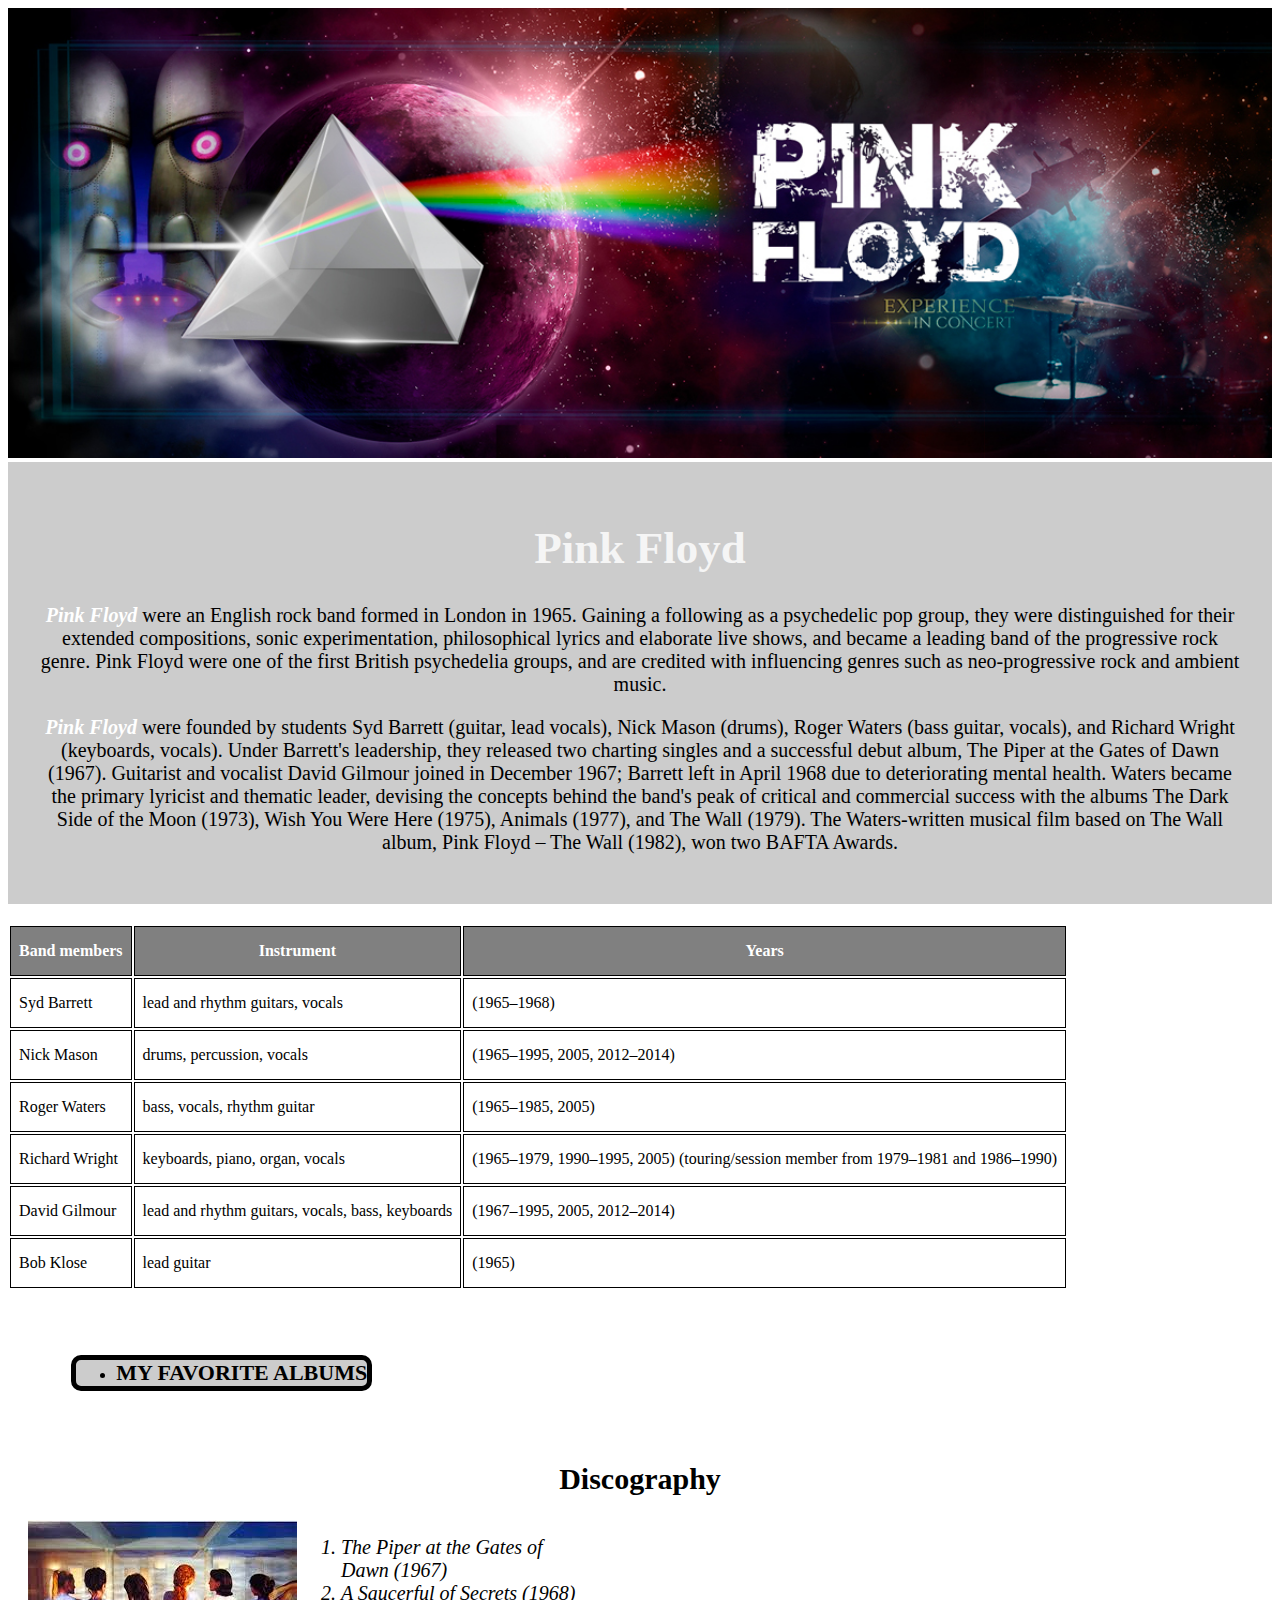
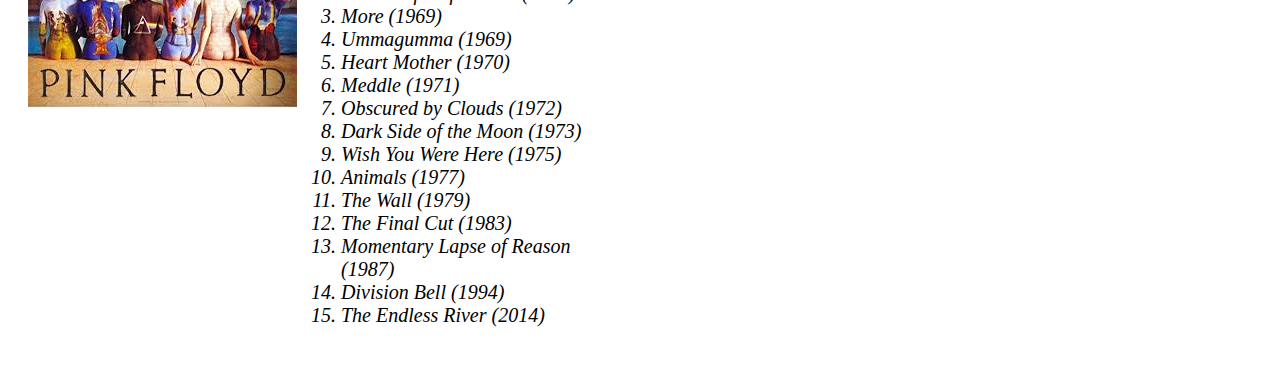
<file: index.html>
<!DOCTYPE html>
<html lang="en">
    <head>
        <meta charset="UTF-8">
        <title>Pink Floyd</title>
        <link rel="stylesheet" href="style-home.css"
    </head>
    <body>
        <img id="banner" src="banner.jpg">
        <div class="principal">
            <h1 style="text-align: center;">Pink Floyd</h1>
            
            <p><strong><em>Pink Floyd</em></strong> were an English rock band formed in London in 1965. Gaining a following as a psychedelic pop group, they were distinguished for their extended compositions, sonic experimentation, philosophical lyrics and elaborate live shows, and became a leading band of the progressive rock genre. Pink Floyd were one of the first British psychedelia groups, and are credited with influencing genres such as neo-progressive rock and ambient music.

            <p ><strong><em>Pink Floyd</em></strong> were founded by students Syd Barrett (guitar, lead vocals), Nick Mason (drums), Roger Waters (bass guitar, vocals), and Richard Wright (keyboards, vocals). Under Barrett's leadership, they released two charting singles and a successful debut album, The Piper at the Gates of Dawn (1967). Guitarist and vocalist David Gilmour joined in December 1967; Barrett left in April 1968 due to deteriorating mental health. Waters became the primary lyricist and thematic leader, devising the concepts behind the band's peak of critical and commercial success with the albums The Dark Side of the Moon (1973), Wish You Were Here (1975), Animals (1977), and The Wall (1979). The Waters-written musical film based on The Wall album, Pink Floyd – The Wall (1982), won two BAFTA Awards.</p>
        </div>

        <table>
            <thead>
                <tr>
                    <th>Band members</th>
                    <th>Instrument</th>
                    <th>Years</th>
                </tr>
            </thead>
            <tbody>
                <tr>
                    <td>Syd Barrett</td>
                    <td>lead and rhythm guitars, vocals</td>
                    <td>(1965–1968)</td>
                </tr>
                <tr>
                    <td>Nick Mason</td>
                    <td>drums, percussion, vocals</td>
                    <td>(1965–1995, 2005, 2012–2014)</td>
                </tr>
                <tr>
                    <td>Roger Waters</td>
                    <td>bass, vocals, rhythm guitar</td>
                    <td>(1965–1985, 2005)</td>
                </tr>
                <tr>
                    <td>Richard Wright</td>
                    <td>keyboards, piano, organ, vocals</td>
                    <td>(1965–1979, 1990–1995, 2005) (touring/session member from 1979–1981 and 1986–1990)</td>
                </tr>
                <tr>
                    <td>David Gilmour</td>
                    <td>lead and rhythm guitars, vocals, bass, keyboards</td>
                    <td>(1967–1995, 2005, 2012–2014)</td>
                </tr>
                <tr>
                    <td>Bob Klose</td>
                    <td>lead guitar</td>
                    <td>(1965)</td>
                </tr>
            </tbody>
        </table>

        
        <ul class="favorite-link">

            <li><a href="Favorite.html">My Favorite Albums</a> </li>

        </ul>

        <div class="Discos">
            <h2>Discography</h2>

            <img src="albuns.jpg" class="disc">
            
            <ol>
            <li class="Albuns">The Piper at the Gates of Dawn (1967)</li>
            <li class="Albuns">A Saucerful of Secrets (1968)</li>
            <li class="Albuns">More (1969)</li>
            <li class="Albuns">Ummagumma (1969)</li>
            <li class="Albuns">Heart Mother (1970)</li>
            <li class="Albuns">Meddle (1971)</li>
            <li class="Albuns">Obscured by Clouds (1972)</li>
            <li class="Albuns">Dark Side of the Moon (1973)</li>
            <li class="Albuns">Wish You Were Here (1975)</li>
            <li class="Albuns">Animals (1977)</li>
            <li class="Albuns">The Wall (1979)</li>
            <li class="Albuns">The Final Cut (1983)</li>
            <li class="Albuns">Momentary Lapse of Reason (1987)</li> 
            <li class="Albuns">Division Bell (1994)</li> 
            <li class="Albuns">The Endless River (2014)</li>
            </ol>
        </div> 
       
          
    </body>
</html>
</file>
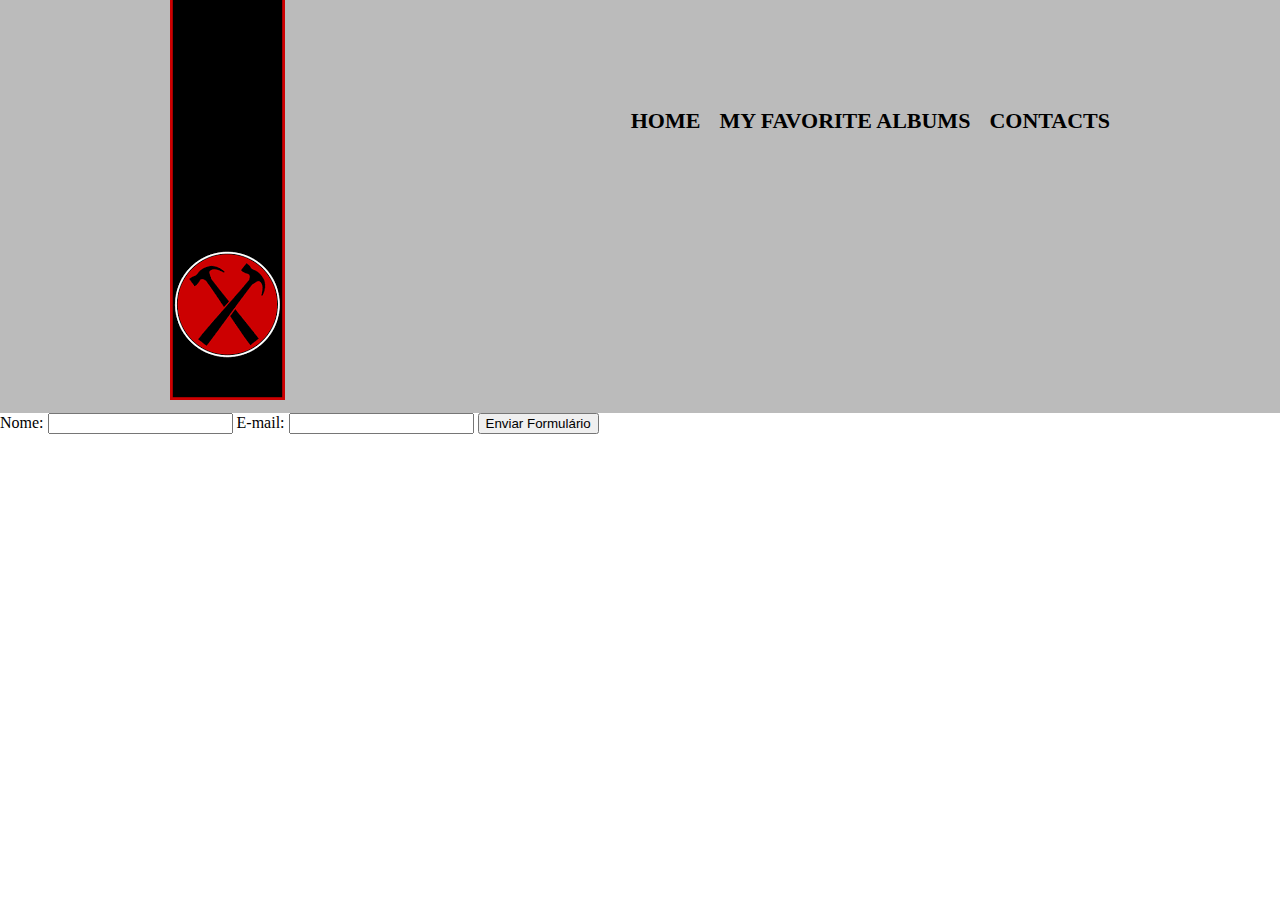
<file: contacts.html>
<!DOCTYPE html>
<html>
<head>
    <meta charset="UTF-8">
    <title>Contacts</title>

    <link rel="stylesheet" href="reset.css">
    <link rel="stylesheet" href="style.css">

</head>
<body>
    <header>
        <div class="caixa">
            <h1><img src="flag.jpg"></h1>

            <nav>
            <ul>
                <li><a href="index.html">Home</a></li>
                <li><a href="Favorite.html">My Favorite Albums</a></li>
                <li><a href="contacts.html">Contacts</a></li>
            </ul>
            </nav>
        </div>
    </header>
</body>
<main>
    <forma>
        <label for="nome">Nome:</label>
        <input type="text" id="nome">

        <label for="e-mail">E-mail:</label>
        <input type="text" id="e-mail">

        <input type="submit" value="Enviar Formulário">
    </forma>

</main>



</html>
</file>
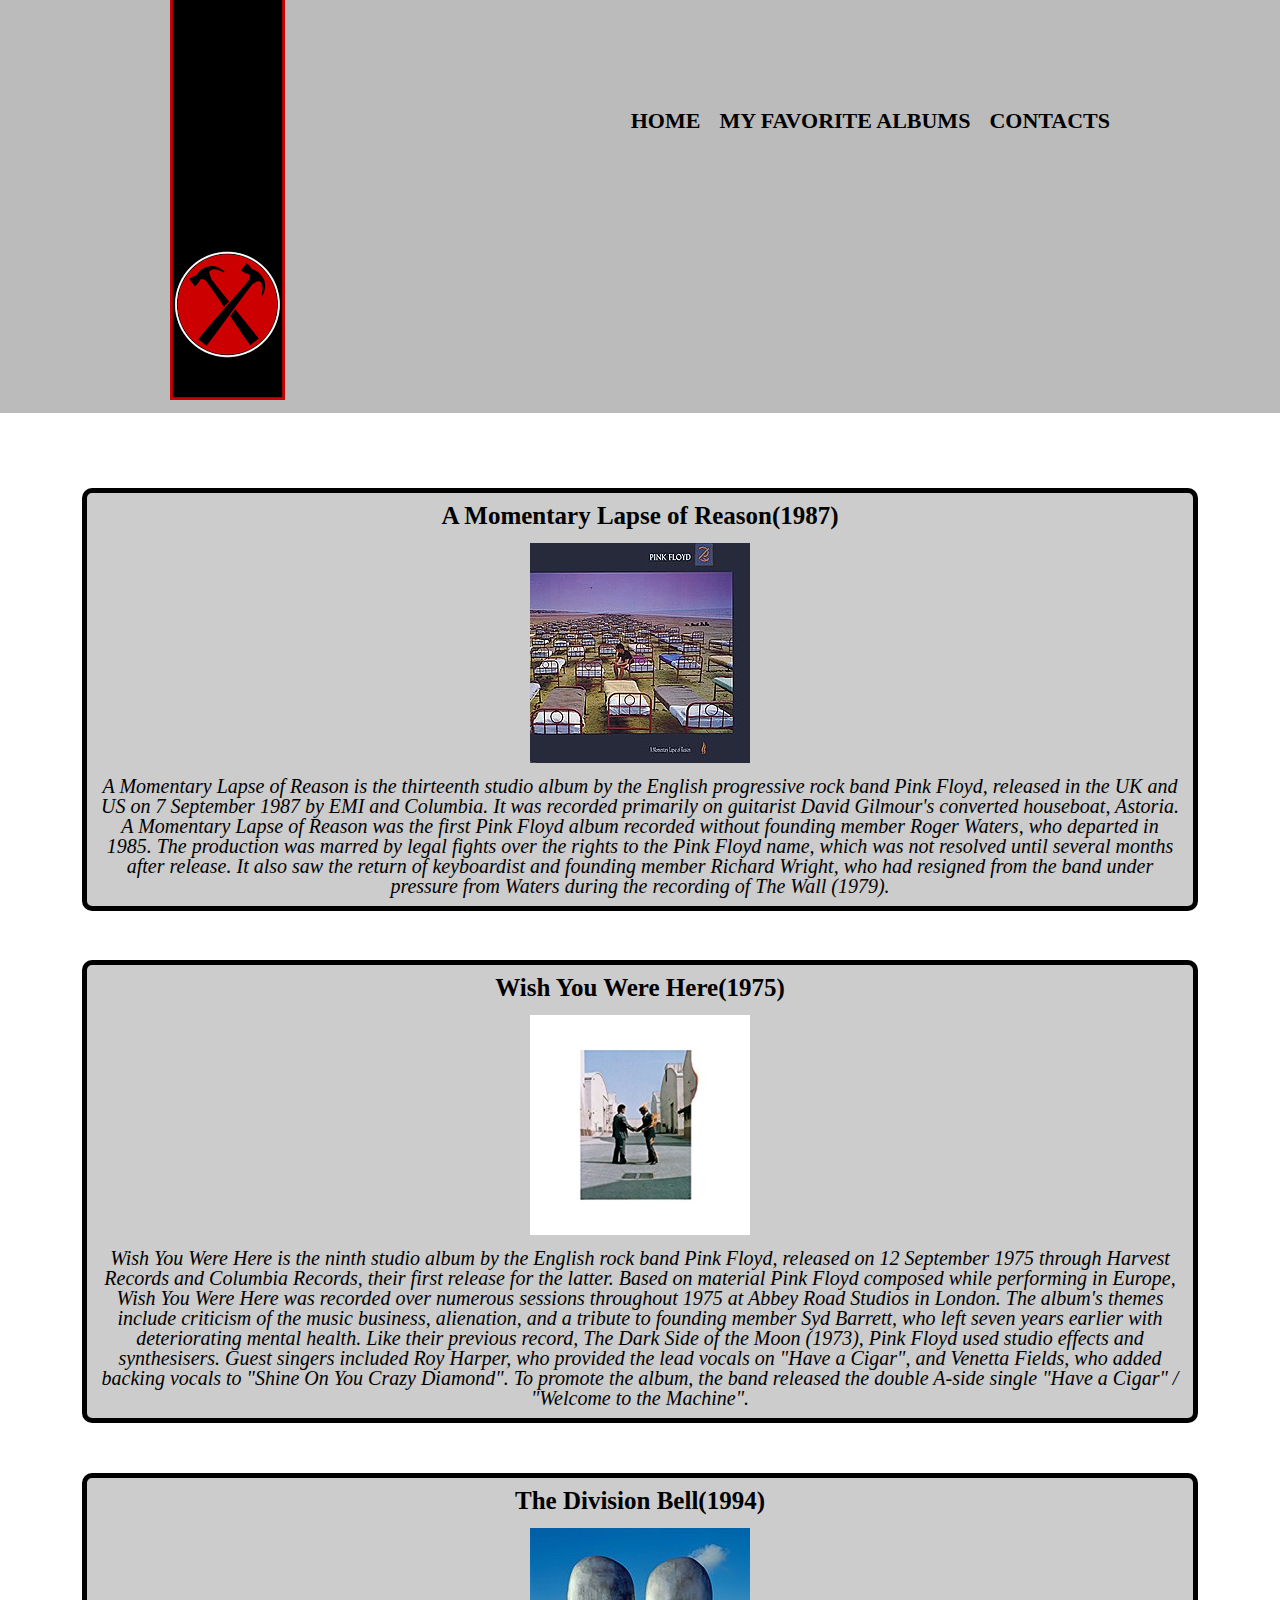
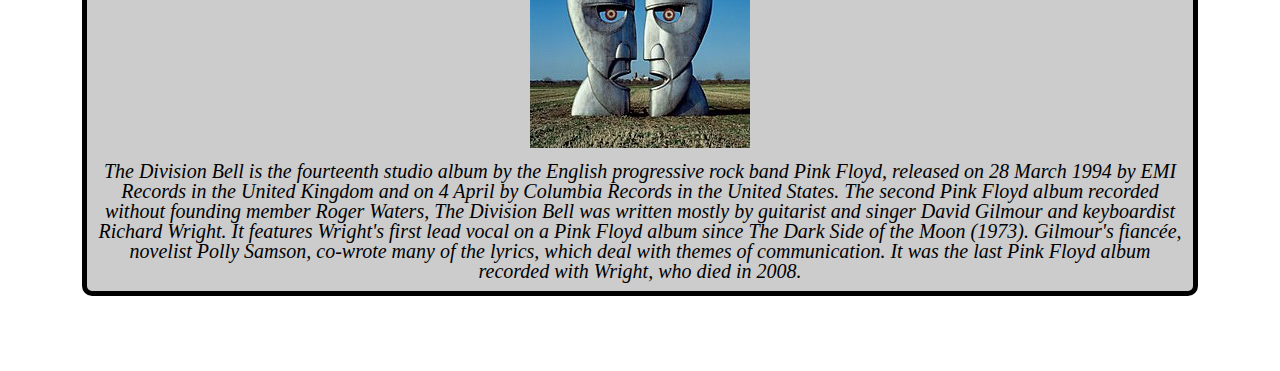
<file: Favorite.html>
<!DOCTYPE html>
<html>
<head>
    <meta charset="UTF-8">
    <title>My Favorite Albums</title>

    <link rel="stylesheet" href="reset.css">
    <link rel="stylesheet" href="style.css">

</head>
<body>
    <header>
        <div class="caixa">
            <h1><img src="flag.jpg"></h1>

            <nav>
            <ul>
                <li><a href="index.html">Home</a></li>
                <li><a href="Favorite.html">My Favorite Albums</a></li>
                <li><a href="contacts.html">Contacts</a></li>
            </ul>
            </nav>
        </div>
    </header>

    <main>
        <ul class="favorite">
            <li>
                <h2>A Momentary Lapse of Reason(1987)</h2>
                <img src="AMLOR.JPG">
                <p class="descrição">A Momentary Lapse of Reason is the thirteenth studio album by the English progressive rock band Pink Floyd, released in the UK and US on 7 September 1987 by EMI and Columbia. It was recorded primarily on guitarist David Gilmour's converted houseboat, Astoria.

                    A Momentary Lapse of Reason was the first Pink Floyd album recorded without founding member Roger Waters, who departed in 1985. The production was marred by legal fights over the rights to the Pink Floyd name, which was not resolved until several months after release. It also saw the return of keyboardist and founding member Richard Wright, who had resigned from the band under pressure from Waters during the recording of The Wall (1979).</p>
            </li>
            <li>
                <h2>Wish You Were Here(1975)</h2>
                <img src="WYWH.JPG">
                <p class="descrição">Wish You Were Here is the ninth studio album by the English rock band Pink Floyd, released on 12 September 1975 through Harvest Records and Columbia Records, their first release for the latter. Based on material Pink Floyd composed while performing in Europe, Wish You Were Here was recorded over numerous sessions throughout 1975 at Abbey Road Studios in London.

                    The album's themes include criticism of the music business, alienation, and a tribute to founding member Syd Barrett, who left seven years earlier with deteriorating mental health. Like their previous record, The Dark Side of the Moon (1973), Pink Floyd used studio effects and synthesisers. Guest singers included Roy Harper, who provided the lead vocals on "Have a Cigar", and Venetta Fields, who added backing vocals to "Shine On You Crazy Diamond". To promote the album, the band released the double A-side single "Have a Cigar" / "Welcome to the Machine".</p>
            </li>
            <li>
                <h2>The Division Bell(1994)</h2>
                <img src="TDB.JPG">
                <p class="descrição">The Division Bell is the fourteenth studio album by the English progressive rock band Pink Floyd, released on 28 March 1994 by EMI Records in the United Kingdom and on 4 April by Columbia Records in the United States.

                    The second Pink Floyd album recorded without founding member Roger Waters, The Division Bell was written mostly by guitarist and singer David Gilmour and keyboardist Richard Wright. It features Wright's first lead vocal on a Pink Floyd album since The Dark Side of the Moon (1973). Gilmour's fiancée, novelist Polly Samson, co-wrote many of the lyrics, which deal with themes of communication. It was the last Pink Floyd album recorded with Wright, who died in 2008.</p>
            </li>
        </ul>

    </main>

</body>



</html>
</file>
<file: style-home.css>
.principal {
    background: #cccccc;
    padding: 30px;
}

#banner {
    width: 100%;
}

h1 {
    text-align: center;
    color: whitesmoke;
    font-size: 45px;
}

p {
    text-align: center;
    font-size: 20px
    
}
strong {
    color: #ffffff;
}
h2 {
    text-align: center;
    font-size: 30px;
    
}

.Albuns {
    font-style: italic;
    font-size: 20px;
}
.Discos {
    background-color: white;
    padding: 20px;
}

.disc {

}
ol {
    display: inline-block;
    vertical-align: top;
    width: 20%;
    margin-right: 15%;
}

.favorite-link {
    display: inline-block;
    text-align: center;
    align-content: center;   
    background: #cccccc;
    margin: 2% 5%;
    border-color: black;
    border-width: 5px;
    border-style: solid;
    border-radius: 10px;

}

a {
    text-transform: uppercase;
    color: #000000;
    font-weight: bold;
    font-size: 22px;
    text-decoration: none;
    text-align: center;
    display: inline-block;

}

a:hover {
    color: purple;
    text-decoration: underline;
    font-size: 40px;
}

table {
    margin: 20px 0 40px;
}

thead {
    background: grey;
    color: white;
    font-weight: bold;
}

td, th {
    border: 1px solid #000000;
    padding: 15px 8px;
}


/*RGB(255, 255, 255)
#FF0000
</file>
<file: style.css>
header {
    background: #bbbbbb;
   padding-bottom: 10px;
}

.caixa {
    position: relative;
    width: 940px;
    margin: 0 auto;

}

nav {
    position: absolute;
    top: 110px;
    right: 0;
}

nav li {
    display: inline;
    margin: 0 0 0 15px;
}
nav a {
    text-transform: uppercase;
    color: #000000;
    font-weight: bold;
    font-size: 22px;
    text-decoration: none;

}

nav a:hover {
    color: blanchedalmond;
    text-decoration: underline;
}

.favorite {
   padding: 50px 20px;
    align-self: center;
}

.favorite li {
    display: inline-block;
    text-align: center;
    align-content: center;   
    background: #cccccc;
    margin: 2% 5%;
    padding: 10px 10px; 
    border-color: black;
    border-width: 5px;
    border-style: solid;
    border-radius: 10px;
}

.favorite li:hover {
    border-color: purple;
    font-size: 40px;
}

.favorite li:hover h2 {
    font-size: 40px;
    color: purple;
}

.favorite h2 {
    font-size: 25px;
    font-weight: bold;
    margin-bottom: 15px;
}

.descrição {
    font-size: 20px;
    font-style: italic;
    margin-top: 10px;
}
</file>
